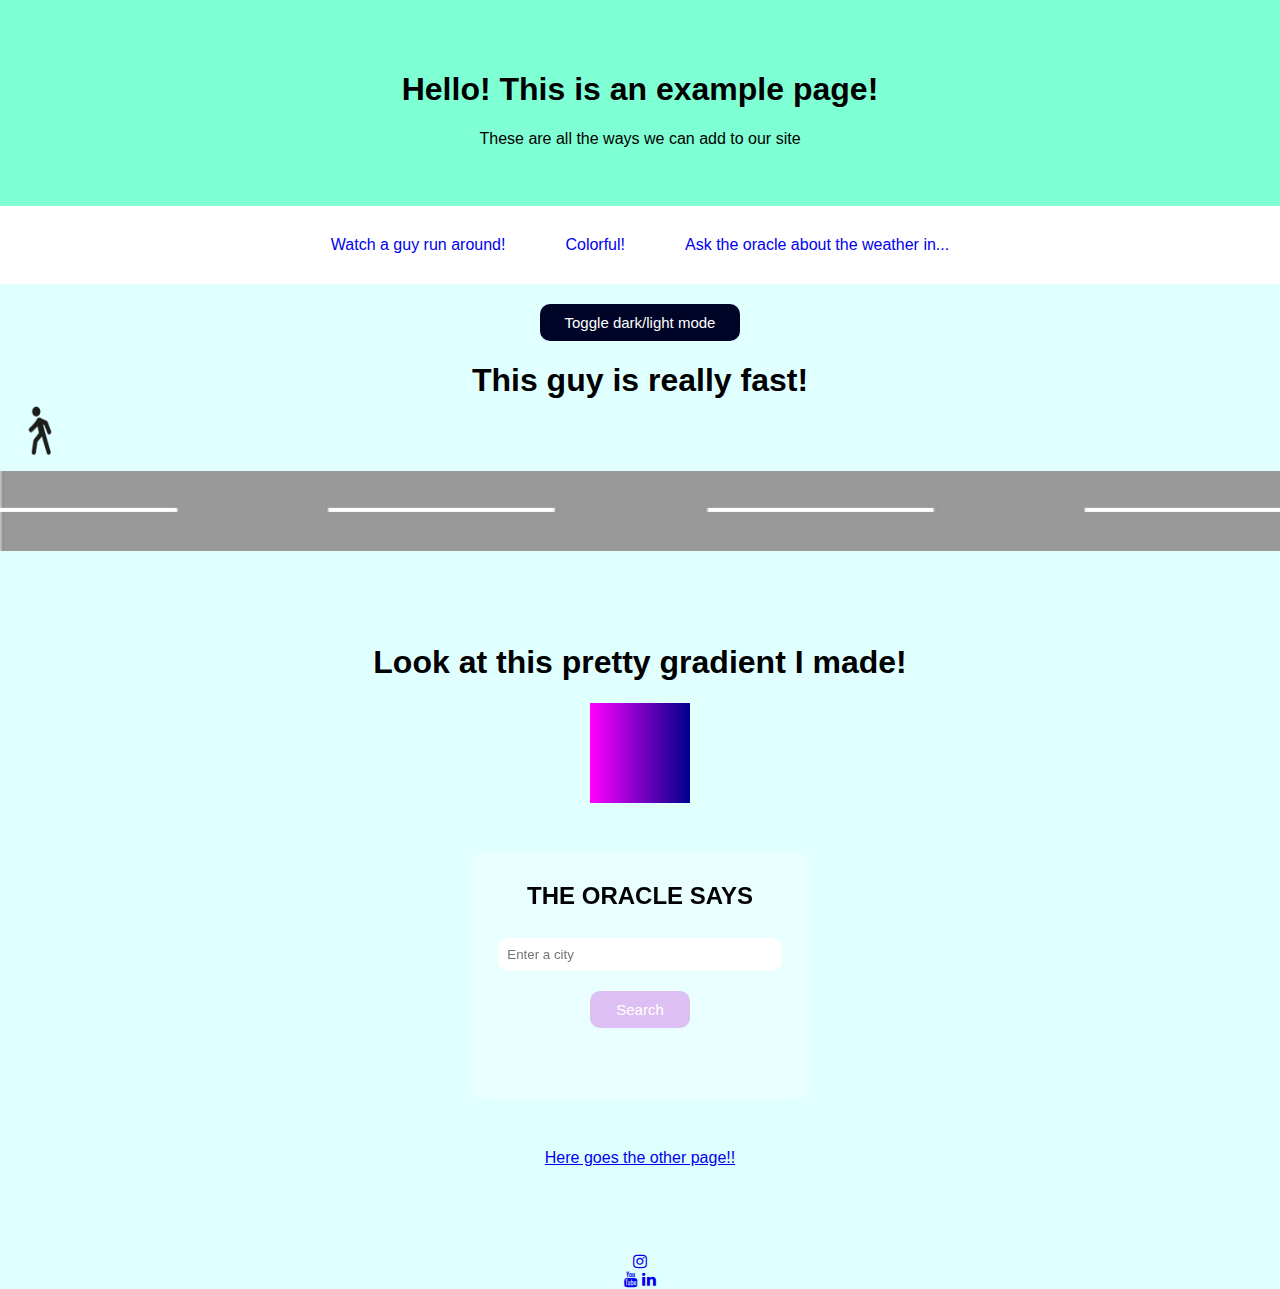
<file: index.html>
<!DOCTYPE html>
<html lang="en">

<head>
    <meta charset="UTF-8">
    <meta name="viewport" content="width=device-width, initial-scale=1.0">
    <meta name="author" content="Cloud">
    <link rel="stylesheet" href="style.css">
    <link rel="icon" type="image/x-icon" href="favicon-16x16.png">
    <title>WebDev Extras Example</title>
    <link rel="stylesheet" href="https://cdnjs.cloudflare.com/ajax/libs/font-awesome/4.7.0/css/font-awesome.min.css">
    <script src="index.js"></script>
</head>

<body id="body">
    <header>
        <h1>Hello! This is an example page!</h1>
        <p>These are all the ways we can add to our site</p>
    </header>

    <!-- NAVBAR -->
    <nav>
        <a href="#runner">Watch a guy run around!</a>
        <a href="#canvas">Colorful!</a>
        <a href="#weather-container">Ask the oracle about the weather in...</a>
    </nav>

    <!-- DARK/LIGHT MODE -->

    <button class="switch" onclick="myFunction()">Toggle dark/light mode</button>

    <!-- RUNNING MAN -->
    <section class="runner" id="runner">
        <h1>This guy is really fast!</h1>
        <img class="animation" src="man-walking-icon.webp">
    </section>
    <img class="road" src="road.png">

    <!-- COLORFUL -->
    <br>
    <br>
    <br>
    <br>
    <h1>Look at this pretty gradient I made!</h1>
    <canvas id="canvas" width="100%" height="100px">mewo</canvas>


    <!-- ORACLE -->
    <div class="oracle" id="weather-container">
        <h2>THE ORACLE SAYS</h2>
        <input type="text" id="city" placeholder="Enter a city">
        <button onClick="getWeather()">Search</button>
        <img id="weather-icon" alt="Weather Icon">
        <div id="temp-div"></div>
        <div id="weather-info"></div>
        <div id="hourly-forecast"></div>
    </div>


    <!-- LINKED CAT PAGE -->
    <footer>
        <a href="secondpage.html">Here goes the other page!!</a>
    </footer>

    <br />
    <br />
    <div class="links">
        <a href="https://www.instagram.com/techacademy_/"><i class="fa fa-instagram"></i></a>
        <div class="vl"></div>
        <div class="vl"></div>
        <a href="https://www.youtube.com/watch?v=xvFZjo5PgG0&pp=ygUUcmljayByb2xsIG90aGVyIGxpbms%3D"><i
                class="fa fa-youtube"></i></a>
        <a href="https://www.linkedin.com/company/techacdmy"><i class="fa fa-linkedin"></i></a>
    </div>

</body>

</html>
</file>
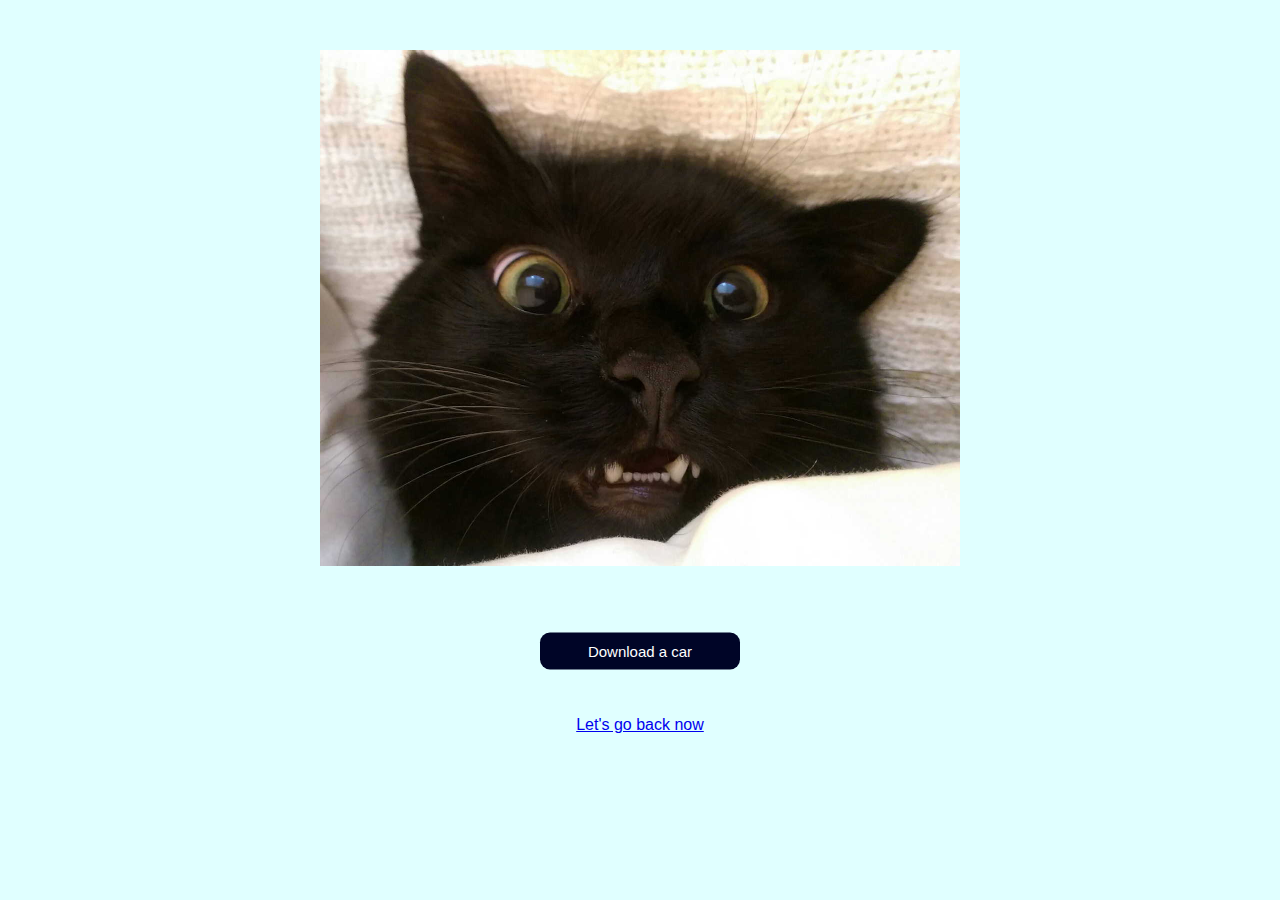
<file: secondpage.html>
<!DOCTYPE html>
<html lang="en">

<head>
    <meta charset="UTF-8">
    <meta name="viewport" content="width=device-width, initial-scale=1.0">
    <meta name="author" content="Cloud">
    <link rel="stylesheet" href="style.css">
    <link rel="icon" type="image/x-icon" href="favicon-16x16.png">
    <title>WebDev Extras Example</title>
    <link rel="stylesheet" href="https://cdnjs.cloudflare.com/ajax/libs/font-awesome/4.7.0/css/font-awesome.min.css">
    <title>Second Page!!</title>
</head>

<body>

    <img class="cat" src="funny-cats-157-01.jpg" alt="kibby">

    <!-- download button -->
    <div class="container">
        <div class="vertical-center">
            <a href="/Website/funny-cats-157-01.jpg" download>
                <button class="download">Download a car</button>
            </a>
        </div>
    </div>

    <!-- Oops go back -->
    <footer>
        <a href="index.html">Let's go back now</a>
    </footer>
</body>

</html>
</file>
<file: style.css>
body {
    background-color: lightcyan;
    display: flex;
    margin: 0;
    padding: 0;
    box-sizing: border-box;
    align-items: center;
    flex-direction: column;
    text-align: center;
    min-height: 100vh;
    font-family: 'Gill Sans', 'Gill Sans MT', Calibri, 'Trebuchet MS', sans-serif;
}


header {
    top: 0;
    margin-top: 0;
    padding: 50px;
    background-color: aquamarine;
    box-sizing: border-box;
    width: 100%;
}

footer {
    margin-top: 50px;
    margin-bottom: 50px;
}

.runner {
    text-align: center;
    position: relative;
    width: 100%;
}

.road {
    width: 100%;
    height: 80px;
    margin-top: 50px;
}

.animation {
    position: absolute;
    left: 0;
    margin-top: 50px;
    top: 50%;
    transform: translateY(-50%);
    padding: 15px;
    text-align: right;
    width: 50px;
    height: 50px;
    animation-name: moveAndFlip;
    animation-duration: 5s;
    animation-timing-function: ease-in-out;
    animation-iteration-count: infinite;
}

@keyframes moveAndFlip {
    0% {
        transform: translateX(0) scaleX(-1);
    }

    50% {
        transform: translateX(93vw) scaleX(-1);
    }

    51% {
        transform: translateX(93vw) scaleX(1);
    }

    100% {
        transform: translateX(0) scaleX(1);
    }

}

nav {
    position: sticky;
    top: 0;
    z-index: 9999;
    display: flex;
    text-align: center;
    justify-content: center;
    width: 100%;
    background-color: white;
    color: black;
}

nav a {
    align-content: center;
    text-align: center;
    display: inline-block;
    padding: 30px;
    text-decoration: none;
    width: auto;
}

a:visited {
    color: inherit;
    background-color: transparent;
    text-decoration: none;
}

nav a:hover {
    background-color: rgba(38, 41, 53, 0.75);
    color: blanchedalmond;
    text-decoration: none;
}


footer {
    align-content: center;
    text-align: center;
}

.cat {
    display: block;
    margin: 0 auto;
    width: 50%;
    padding: 50px;
}

.download {
    align-content: center;
    text-align: center;
    margin-right: 50%;
}

.container {
    height: 50px;
    position: relative;
}

.vertical-center {
    margin: 0;
    position: absolute;
    top: 50%;
    left: 47.5%;
    -ms-transform: translate(-50%, -50%);
    transform: translate(-50%, -50%);
}

/* API Oracle for weather */

#weather-container {
    background: rgba(255, 255, 255, 0.3);
    max-width: 400px;
    padding: 20px;
    border-radius: 15px;
    backdrop-filter: blur(10px);
    border: 1px solid rgba(255, 255, 255, 0.1);
    text-align: center;
    margin-top: 50px;
}

h2,
label,
p {
    color: #000000;
    margin: 8px 0;
}

input {
    width: calc(100% - 16px);
    padding: 8px;
    box-sizing: border-box;
    border-radius: 10px;
    border: 1px solid white;
    margin-top: 20px;
}

.oracle button {
    background: #debff4;
    color: white;
    padding: 10px;
    border: none;
    border-radius: 10px;
    cursor: pointer;
    margin-top: 20px;
    width: 100px;
    font-size: 15px;
}

.oracle button:hover {
    background: #664190;
}

#temp-div p {
    font-size: 60px;
    margin-top: -30px;
}

#weather-info {
    font-size: 20px;
}

#weather-icon {
    width: 200px;
    height: 200px;
    margin: 0 auto 10px;
    margin-bottom: 0;
    display: none;
}

#hourly-forecast {
    margin-top: 50px;
    overflow-x: auto;
    white-space: nowrap;
    display: flex;
    justify-content: space-between;
}

.hourly-item {
    flex: 0 0 auto;
    width: 80px;
    display: flex;
    flex-direction: column;
    align-items: center;
    margin-right: 10px;
    color: rgb(0, 0, 0);
}

.hourly-item img {
    width: 30px;
    height: 30px;
    margin-bottom: 5px;
}

#hourly-heading {
    color: #000000;
    margin-top: 10px;
}

/* Theme Switch */

button {
    background: #000527;
    color: white;
    padding: 10px;
    border: none;
    border-radius: 10px;
    cursor: pointer;
    margin-top: 20px;
    width: 200px;
    font-size: 15px;
}

#switch-theme {
    height: 50px;
    width: 50px;
    border-radius: 50%;
    background-color: var(--base-variant);
    margin-top: 15px;
}

#switch-theme i.fa-moon {
    display: none;
}

#switch-theme i.fa-sun {
    display: block;
}

.dark-mode #switch-theme i.fa-sun {
    display: none;
}

.dark-mode #switch-theme i.fa-moon {
    display: block;
}

.dark-mode {
    background-color: rgb(0, 29, 29);
    color: blanchedalmond;
}

.dark-mode header {
    background-color: rgb(0, 61, 41);
}

.dark-mode nav {
    background-color: rgb(48, 48, 48);
    color: white;
}

.dark-mode .oracle button {
    background-color: rgb(128, 0, 183);
}

.dark-mode button {
    background-color: lightcyan;
    color: black;
}
</file>
